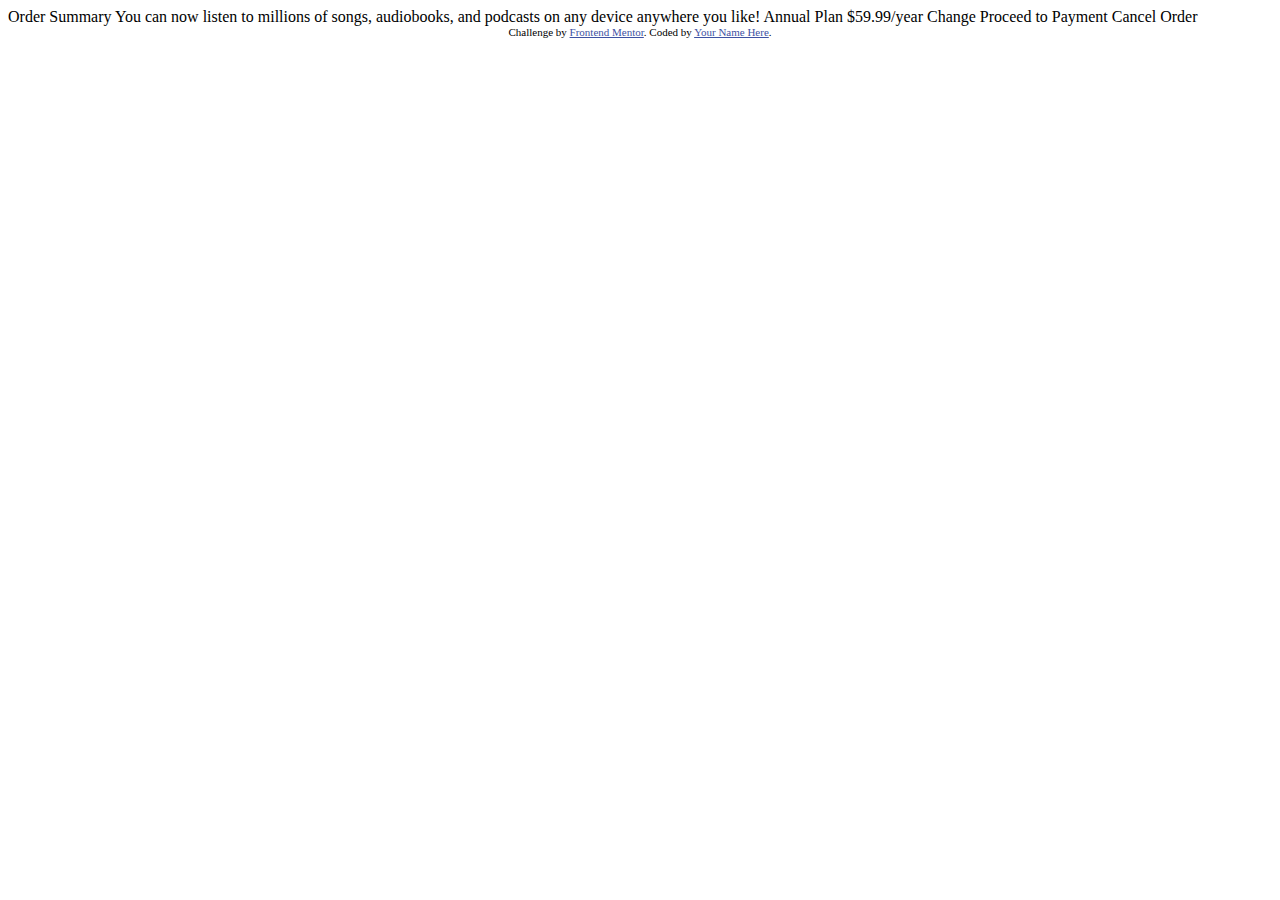
<file: order-summary-component-main/index.html>
<!DOCTYPE html>
<html lang="en">
<head>
  <meta charset="UTF-8">
  <meta name="viewport" content="width=device-width, initial-scale=1.0"> <!-- displays site properly based on user's device -->

  <link rel="icon" type="image/png" sizes="32x32" href="./images/favicon-32x32.png">
  
  <title>Frontend Mentor | Order summary card</title>

  <!-- Feel free to remove these styles or customise in your own stylesheet 👍 -->
  <style>
    .attribution { font-size: 11px; text-align: center; }
    .attribution a { color: hsl(228, 45%, 44%); }
  </style>
</head>
<body>

  Order Summary

  You can now listen to millions of songs, audiobooks, and podcasts on any 
  device anywhere you like!

  Annual Plan
  $59.99/year

  Change

  Proceed to Payment
  Cancel Order
  
  <div class="attribution">
    Challenge by <a href="https://www.frontendmentor.io?ref=challenge" target="_blank">Frontend Mentor</a>. 
    Coded by <a href="#">Your Name Here</a>.
  </div>
</body>
</html>
</file>
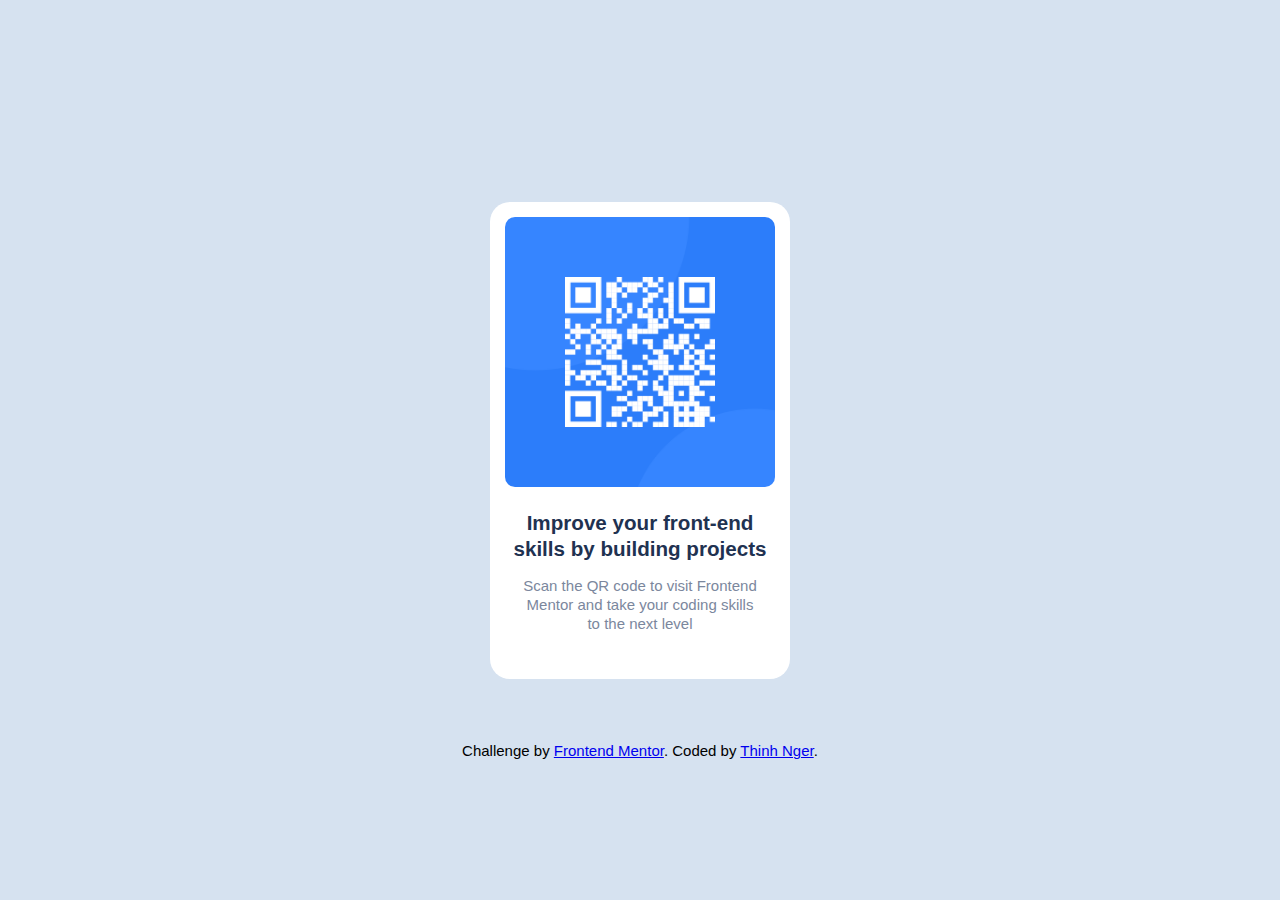
<file: qr-code-component-main/index.html>
<!DOCTYPE html>
<html lang="en">

<head>
  <meta charset="UTF-8">
  <meta name="viewport" content="width=device-width, initial-scale=1.0">
  <!-- displays site properly based on user's device -->

  <link rel="icon" type="image/png" sizes="32x32" href="./images/favicon-32x32.png">

  <title>Frontend Mentor | QR code component</title>

  <!-- Feel free to remove these styles or customise in your own stylesheet 👍 -->
  <link rel="stylesheet" href="style.css">
</head>

<body>

  <main class="wrapper">
    <div class="layout">

      <div class="layout-image">
        <img src="./images/image-qr-code.png" alt="qr-code">
      </div>

      <div class="layout-content">
        <h1>Improve your front-end skills by building projects</h1>

        <p>Scan the QR code to visit Frontend Mentor and take your coding skills to the next level</p>


      </div>

    </div>
    <div class="attribution">
      Challenge by <a href="https://www.frontendmentor.io?ref=challenge" target="_blank">Frontend Mentor</a>.
      Coded by <a href="#">Thinh Nger</a>.
    </div>
  </main>
</body>

</html>
</file>
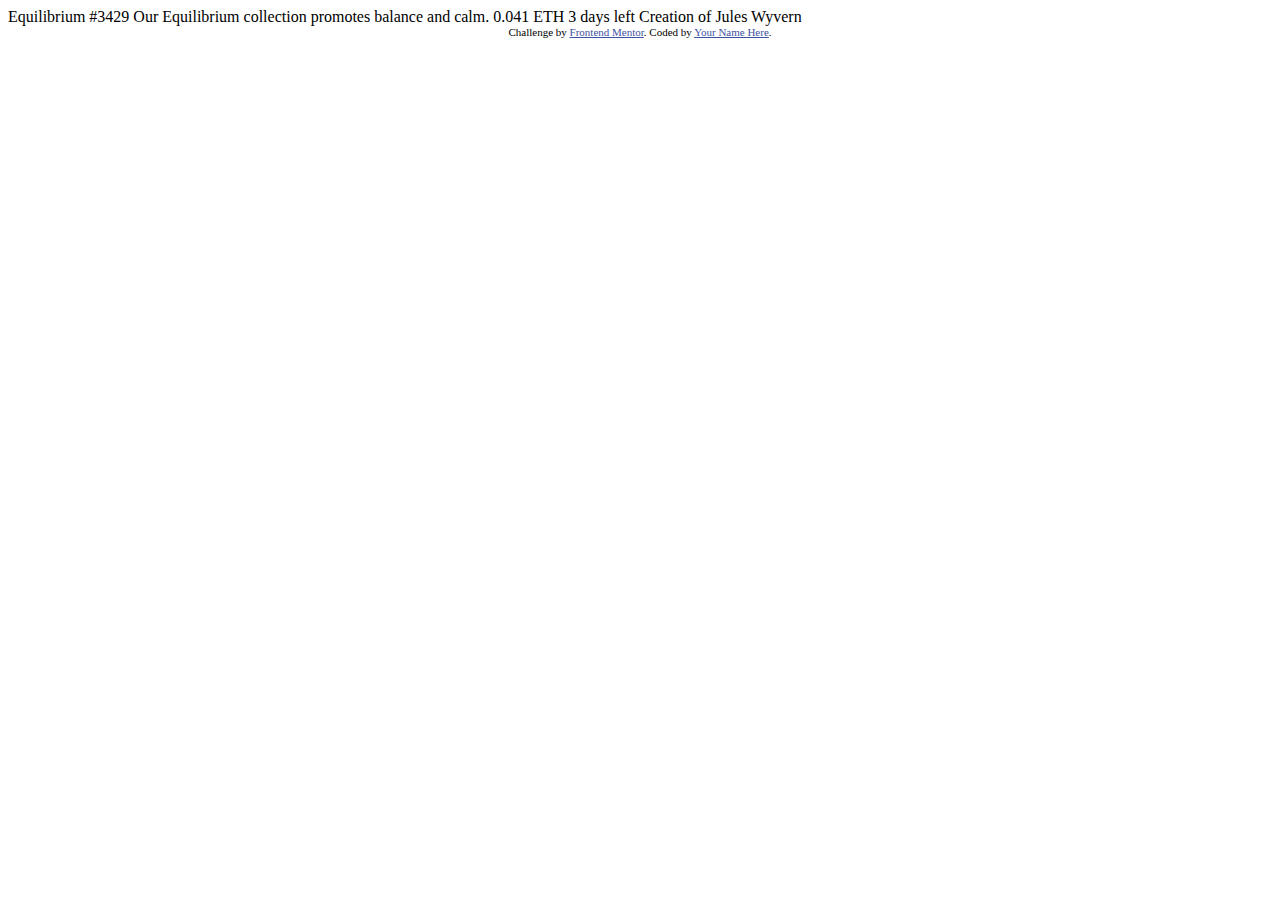
<file: nft-preview-card-component-main/nft-preview-card-component-main/index.html>
<!DOCTYPE html>
<html lang="en">
<head>
  <meta charset="UTF-8">
  <meta name="viewport" content="width=device-width, initial-scale=1.0"> <!-- displays site properly based on user's device -->

  <link rel="icon" type="image/png" sizes="32x32" href="./images/favicon-32x32.png">
  
  <title>Frontend Mentor | NFT preview card component</title>

  <!-- Feel free to remove these styles or customise in your own stylesheet 👍 -->
  <style>
    .attribution { font-size: 11px; text-align: center; }
    .attribution a { color: hsl(228, 45%, 44%); }
  </style>
</head>
<body>

  Equilibrium #3429

  Our Equilibrium collection promotes balance and calm.

  0.041 ETH
  3 days left
  
  Creation of Jules Wyvern

  <div class="attribution">
    Challenge by <a href="https://www.frontendmentor.io?ref=challenge" target="_blank">Frontend Mentor</a>. 
    Coded by <a href="#">Your Name Here</a>.
  </div>
</body>
</html>
</file>
<file: qr-code-component-main/style.css>
:root {
    --white: hsl(0, 0%, 100%);
    --light-gray: hsl(212, 45%, 89%);
    --graish-blue: hsl(220, 15%, 55%);
    --dark-blue: hsl(218, 44%, 22%);
}

/* Box sizing rules */
*,
*::before,
*::after {
    box-sizing: border-box;

}

/* Remove default margin */
body,
h1,
h2,
h3,
h4,
p,
figure,
blockquote,
dl,
dd {
    margin: 0;
}

/* Remove list styles on ul,
ol elements with a list role,
which suggests default styling will be removed */
ul[role="list"],
ol[role="list"] {
    list-style: none;
}

ul {
    padding: 0;
    margin: 0;
}

li {
    list-style: none;
}

/* Set core root defaults */
html:focus-within {
    scroll-behavior: smooth;
}

/* Set core body defaults */
body {
    min-height: 100vh;
    text-rendering: optimizeSpeed;
    line-height: 1.5;
    font-size: 15px;
}

html {
    font-family: 'Outfit', sans-serif;
    font-size: 0.9375rem;
    font-weight: 400;
}

/* A elements that don't have a class get default styles */
a:not([class]) {
    text-decoration-skip-ink: auto;
}

/* Make images easier to work with */
img,
picture {
    max-width: 100%;
    display: block;
}

/* Inherit fonts for inputs and buttons */
input,
button,
textarea,
select {
    font: inherit;
}

/* Remove all animations, transitions and smooth scroll for people that prefer not to see them */
@media (prefers-reduced-motion: reduce) {
    html:focus-within {
        scroll-behavior: auto;
    }

    *,
    *::before,
    *::after {
        animation-duration: 0.01ms !important;
        animation-iteration-count: 1 !important;
        transition-duration: 0.01ms !important;
        scroll-behavior: auto !important;
    }
}

.wrapper {
    width: 100%;
    line-height: 1.26;
    min-height: 100vh;
    background-color: var(--light-gray);
    display: flex;
    justify-content: center;
    align-items: center;
    flex-direction: column;
    padding: 1rem;
    text-align: center;
}

.layout {
    background-color: #fff;
    max-width: 20rem;
    border-radius: 20px;
    margin-block: 4.25rem;
}

.layout-image {
    padding: 1rem;
}

.layout-image img {
    border-radius: 10px;
}

.layout-content {
    padding: 0.5rem 1rem 2rem;
}

.layout-content h1 {
    color: var(--dark-blue);
    font-weight: 700;
    font-size: 1.375rem;
}

.layout-content p {
    color: var(--graish-blue);
    font-weight: 400;
    margin: 1rem;
}
</file>
